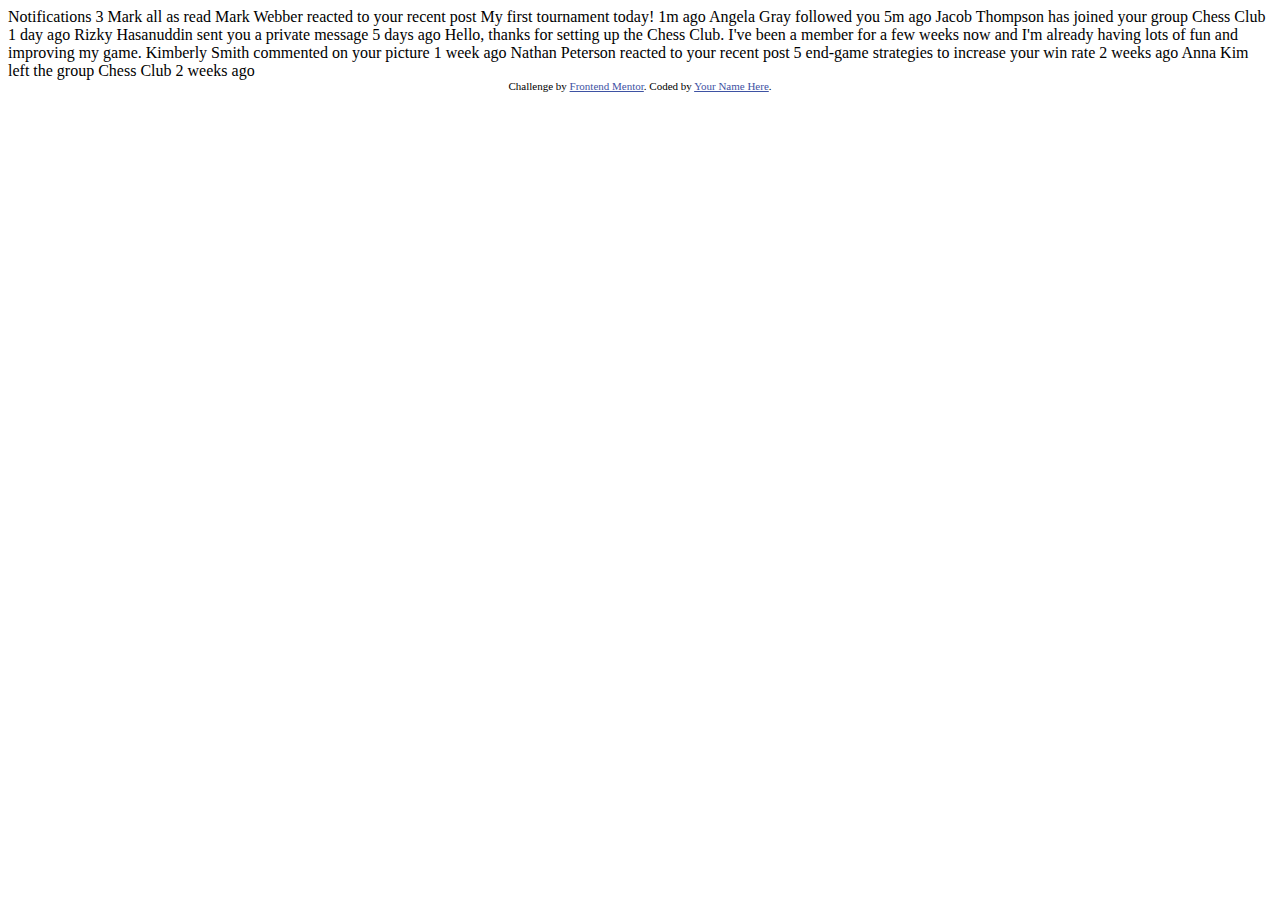
<file: index.html>
<!DOCTYPE html>
<html lang="en">
<head>
  <meta charset="UTF-8">
  <meta name="viewport" content="width=device-width, initial-scale=1.0"> <!-- displays site properly based on user's device -->

  <link rel="icon" type="image/png" sizes="32x32" href="./assets/images/favicon-32x32.png">
  
  <title>Frontend Mentor | Notifications page</title>

  <!-- Feel free to remove these styles or customise in your own stylesheet 👍 -->
  <style>
    .attribution { font-size: 11px; text-align: center; }
    .attribution a { color: hsl(228, 45%, 44%); }
  </style>
</head>
<body>

  Notifications 3

  Mark all as read

  Mark Webber reacted to your recent post My first tournament today!
  1m ago

  Angela Gray followed you
  5m ago

  Jacob Thompson has joined your group Chess Club
  1 day ago

  Rizky Hasanuddin sent you a private message
  5 days ago
  Hello, thanks for setting up the Chess Club. I've been a member for a few weeks now and 
  I'm already having lots of fun and improving my game.

  Kimberly Smith commented on your picture
  1 week ago

  Nathan Peterson reacted to your recent post 5 end-game strategies to increase your win rate
  2 weeks ago

  Anna Kim left the group Chess Club
  2 weeks ago
  
  <div class="attribution">
    Challenge by <a href="https://www.frontendmentor.io?ref=challenge" target="_blank">Frontend Mentor</a>. 
    Coded by <a href="#">Your Name Here</a>.
  </div>
</body>
</html>
</file>
